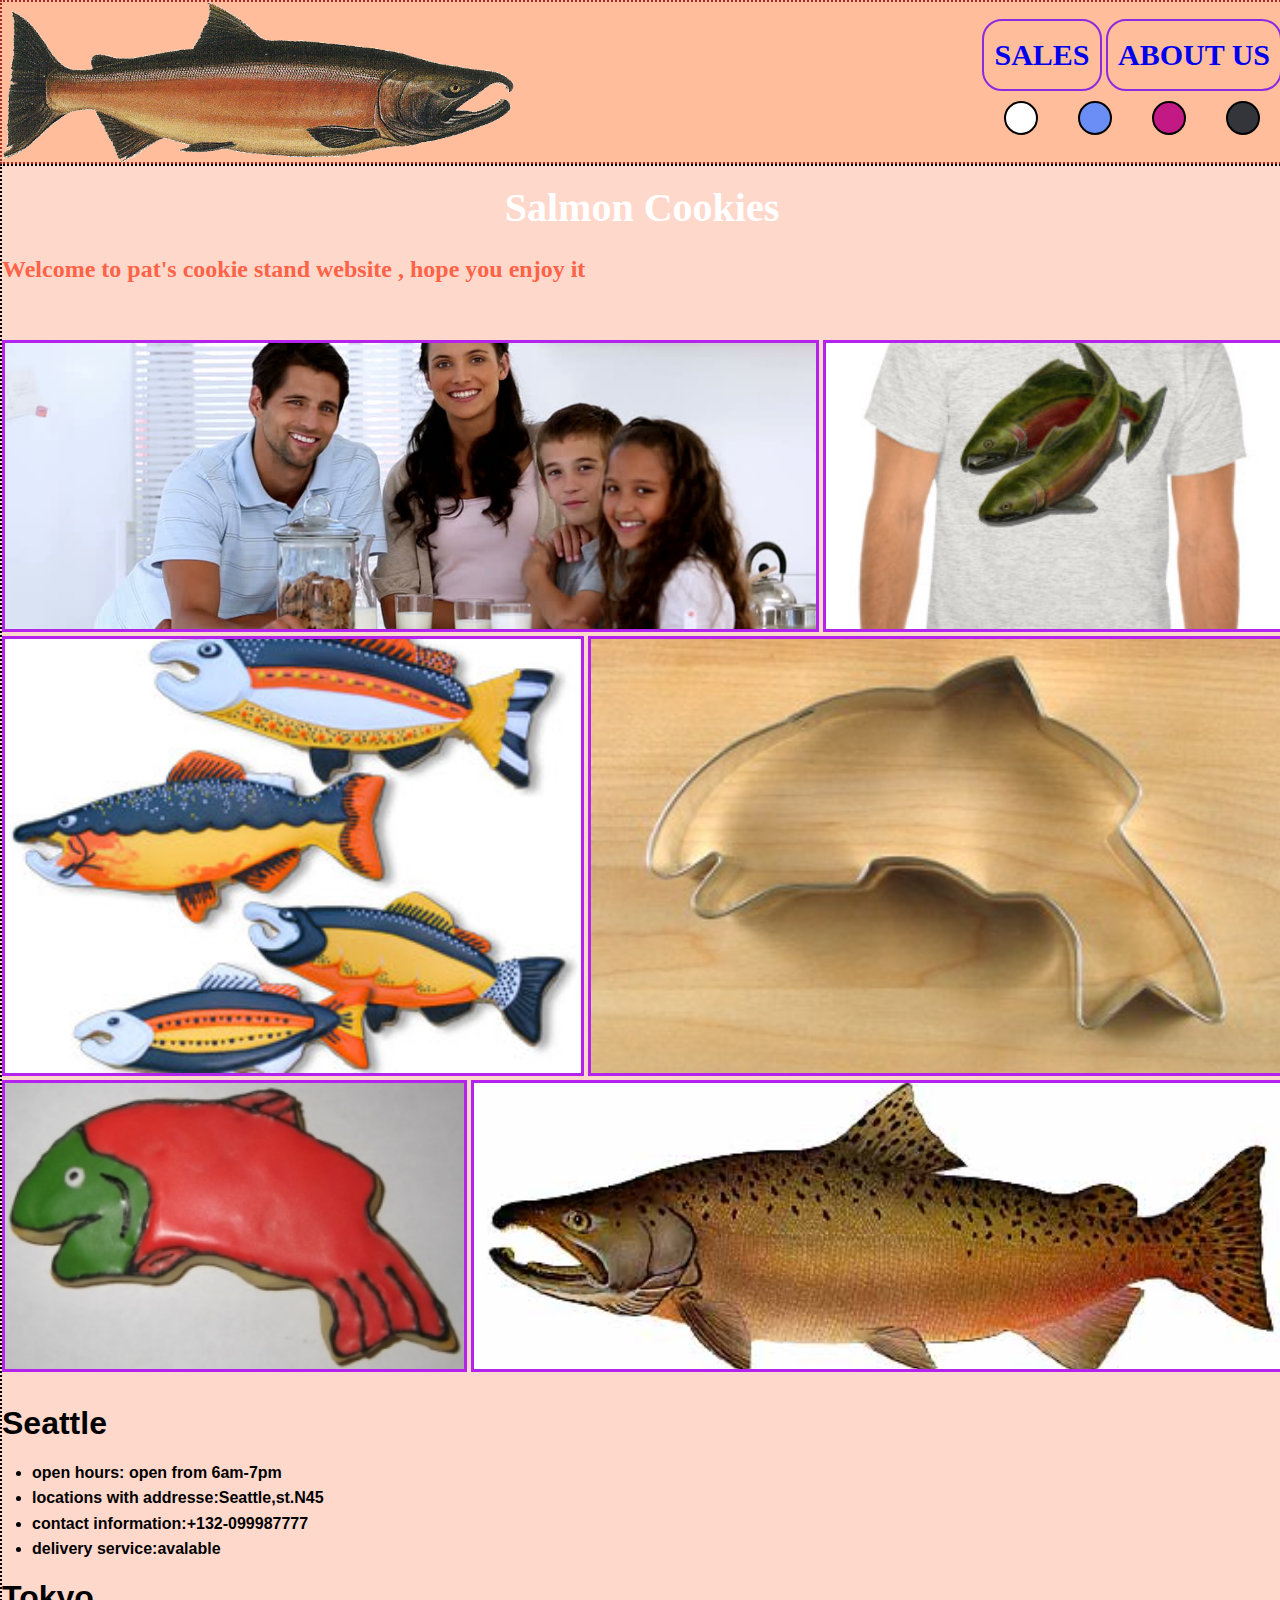
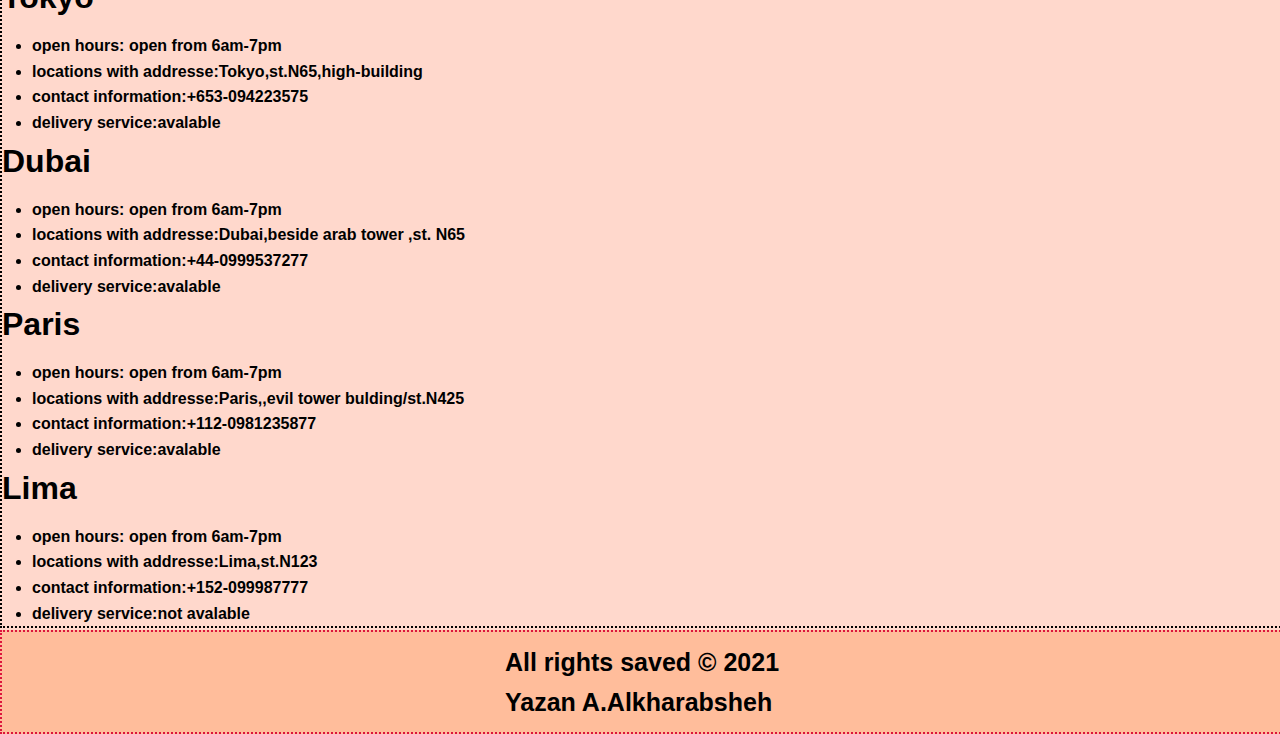
<file: index.html>
<!DOCTYPE html>
<html lang="en">

<head>
  <meta charset="UTF-8">
  <meta http-equiv="X-UA-Compatible" content="IE=edge">
  <meta name="viewport" content="width=device-width, initial-scale=1.0">
  <title>Salmon Cookies</title>
  <link rel="stylesheet" href="./css/reset.css">
  <link rel="stylesheet" href="./css/style.css">
  <link rel="stylesheet" href="./css/themes/styletheme.css">
  <link rel="stylesheet" id="switcher-id" href="">
</head>

<body>
  <div class="container">
    <header>

      <img src="./img/salmon.png" alt="logo">

      <nav>
        <ul>
          <li><a href="sales.html">   SALES</a></li>
          <li> <a href="aboutus.html">ABOUT US  </a></li>
        </ul>
        <div class="theme-switches">
          <div data-theme="light" class="switch" id="switch-1"></div>
          <div data-theme="sky" class="switch" id="switch-2"></div>
          <div data-theme="purple" class="switch" id="switch-3"></div>
          <div data-theme="dark" class="switch" id="switch-4"></div>
        </div>
    </header>
    </nav>


    <main>

      <h1 class="glow">Salmon Cookies</h1>
      <p>Welcome to pat's cookie stand website , hope you enjoy it</p>

      <!-- <section class="picturecontainer">
            <div> <img src="./img/family.jpg" alt="family"></div>
            <div> <img src="./img/shirt.jpg" alt="shirt"></div>
            <div><img src="./img/chinook.jpg" alt="chinook"></div>
            <div> <img src="./img/cutter.jpeg" alt="cutter"></div>
            <div></div><img src="./img/fish.jpg" alt="fish"></div>
            <div></div><img src="./img/frosted-cookie.jpg" alt="frosted-cookie"></div>

        </section> -->
      <!-- this code from:https://www.freecodecamp.org/news/how-to-create-an-image-gallery-with-css-grid-e0f0fd666a5c/ -->
      <div class="containers">
        <div class="gallery">
          <figure class="gallery__item gallery__item--1">
            <img src="./img/family.jpg" alt="Gallery image 1" class="gallery__img">
          </figure>
          <figure class="gallery__item gallery__item--2">
            <img src="./img/shirt.jpg" alt="Gallery image 2" class="gallery__img">
          </figure>
          <figure class="gallery__item gallery__item--3">
            <img src="./img/fish.jpg" alt="Gallery image 3" class="gallery__img">
          </figure>
          <figure class="gallery__item gallery__item--4">
            <img src="./img/cutter.jpeg" alt="Gallery image 4" class="gallery__img">
          </figure>
          <figure class="gallery__item gallery__item--5">
            <img src="./img/frosted-cookie.jpg" alt="Gallery image 5" class="gallery__img">
          </figure>
          <figure class="gallery__item gallery__item--6">
            <img src="./img/chinook.jpg" alt="Gallery image 6" class="gallery__img">
          </figure>
        </div>
      </div>
      <section class="Seattle">
        <h2> Seattle</h2>
        <ul>
          <li> open hours: open from 6am-7pm</li>
          <li>locations with addresse:Seattle,st.N45</li>
          <li>contact information:+132-099987777</li>
          <li>delivery service:avalable</li>
        </ul>
        </p>
      </section>
      <section class="Tokyo">
        <h2> Tokyo</h2>
        <ul>
          <li> open hours: open from 6am-7pm</li>
          <li>locations with addresse:Tokyo,st.N65,high-building</li>
          <li>contact information:+653-094223575</li>
          <li>delivery service:avalable</li>
        </ul>
      </section>
      <section class="Dubai">
        <h2> Dubai</h2>
        <ul>
          <li> open hours: open from 6am-7pm</li>
          <li>locations with addresse:Dubai,beside arab tower ,st. N65</li>
          <li>contact information:+44-0999537277</li>
          <li>delivery service:avalable</li>
        </ul>
      </section>
      <section class="Paris">
        <h2> Paris</h2>
        <ul>
          <li> open hours: open from 6am-7pm</li>
          <li>locations with addresse:Paris,,evil tower bulding/st.N425</li>
          <li>contact information:+112-0981235877</li>
          <li>delivery service:avalable</li>
        </ul>
      </section>
      <section class="Lima">
        <h2> Lima</h2>
        <ul>
          <li> open hours: open from 6am-7pm</li>
          <li>locations with addresse:Lima,st.N123</li>
          <li>contact information:+152-099987777</li>
          <li>delivery service:not avalable</li>
        </ul>
      </section>

    </main>
    <footer>All rights saved &copy; 2021<br> Yazan A.Alkharabsheh</footer>
  </div>
  <script src="./js/theme.js"></script>
</body>

</html>
</file>
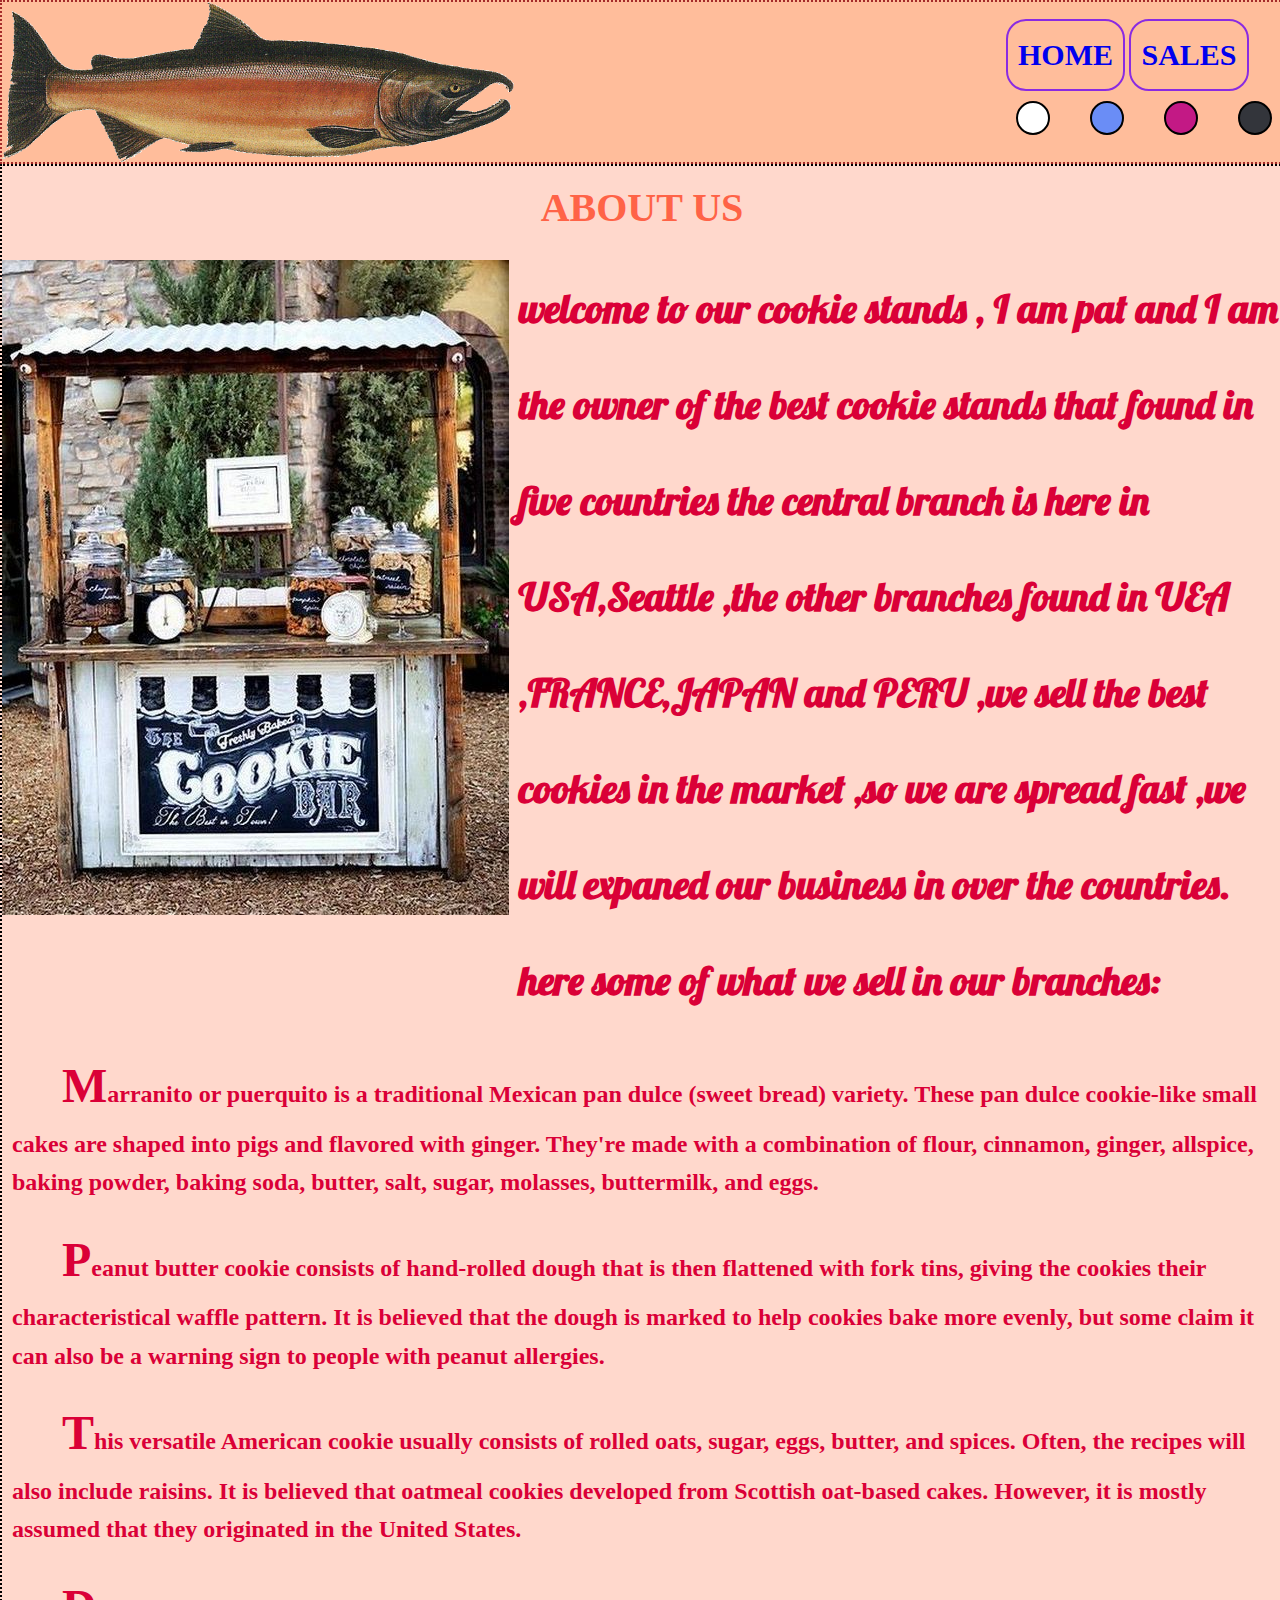
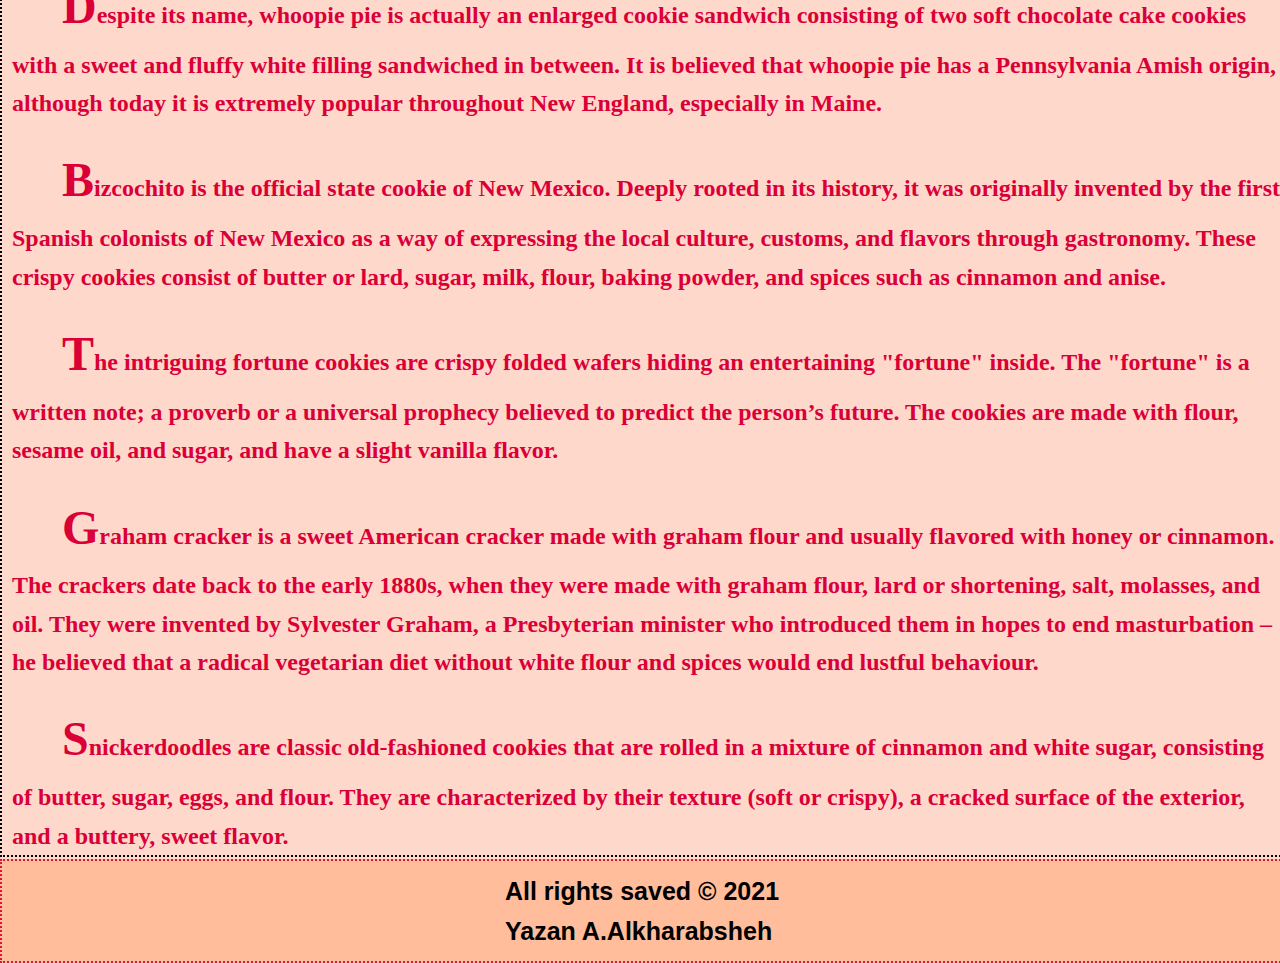
<file: aboutus.html>
<!DOCTYPE html>
<html lang="en">

<head>
  <meta charset="UTF-8">
  <meta http-equiv="X-UA-Compatible" content="IE=edge">
  <meta name="viewport" content="width=device-width, initial-scale=1.0">
  <title>Salmon Cookies</title>
  <link rel="stylesheet" href="./css/reset.css">
  <link rel="stylesheet" href="./css/style.css">
  <link rel="stylesheet" href="./css/themes/styletheme.css">
  <link rel="stylesheet" id="switcher-id" href="">
</head>

<body>
  <div class="container">

    <header>

      <img src="./img/salmon.png" alt="logo">

      <nav>
        <ul>
          <li> <a href="index.html">  HOME</a></li>
          <li><a href="sales.html">   SALES</a></li>
        </ul>
        <div class="theme-switches">
          <div data-theme="light" class="switch" id="switch-1"></div>
          <div data-theme="sky" class="switch" id="switch-2"></div>
          <div data-theme="purple" class="switch" id="switch-3"></div>
          <div data-theme="dark" class="switch" id="switch-4"></div>
        </div>
      </nav>

    </header>
    <main>
      <h1>ABOUT US</h1>
      <div class="headers">
        <div>
          <img src="./img/Creative-Mini-Bar-Ideas-to-Inspire-for-Your-Party_3.jpg" alt="Cookie stand">
        </div>
        <div>
          <p>welcome to our cookie stands , I am pat and I am the owner of the best cookie stands that found in five countries the central branch is here in USA,Seattle ,the other branches found in UEA ,FRANCE,JAPAN and PERU ,we sell the best cookies in
            the market ,so we are spread fast ,we will expaned our business in over the countries. here some of what we sell in our branches:</p>
        </div>
      </div>
      <section class="aboutus">
        <p>Marranito or puerquito is a traditional Mexican pan dulce (sweet bread) variety. These pan dulce cookie-like small cakes are shaped into pigs and flavored with ginger. They're made with a combination of flour, cinnamon, ginger, allspice, baking
          powder, baking soda, butter, salt, sugar, molasses, buttermilk, and eggs.
        </p>
        <p>Peanut butter cookie consists of hand-rolled dough that is then flattened with fork tins, giving the cookies their characteristical waffle pattern. It is believed that the dough is marked to help cookies bake more evenly, but some claim it can
          also be a warning sign to people with peanut allergies. </p>
        <p>This versatile American cookie usually consists of rolled oats, sugar, eggs, butter, and spices. Often, the recipes will also include raisins. It is believed that oatmeal cookies developed from Scottish oat-based cakes. However, it is mostly assumed
          that they originated in the United States. </p>
        <p>Despite its name, whoopie pie is actually an enlarged cookie sandwich consisting of two soft chocolate cake cookies with a sweet and fluffy white filling sandwiched in between. It is believed that whoopie pie has a Pennsylvania Amish origin, although
          today it is extremely popular throughout New England, especially in Maine. </p>
        <p>Bizcochito is the official state cookie of New Mexico. Deeply rooted in its history, it was originally invented by the first Spanish colonists of New Mexico as a way of expressing the local culture, customs, and flavors through gastronomy. These
          crispy cookies consist of butter or lard, sugar, milk, flour, baking powder, and spices such as cinnamon and anise. </p>
        <p>The intriguing fortune cookies are crispy folded wafers hiding an entertaining "fortune" inside. The "fortune" is a written note; a proverb or a universal prophecy believed to predict the person’s future. The cookies are made with flour, sesame
          oil, and sugar, and have a slight vanilla flavor. </p>
        <p>Graham cracker is a sweet American cracker made with graham flour and usually flavored with honey or cinnamon. The crackers date back to the early 1880s, when they were made with graham flour, lard or shortening, salt, molasses, and oil. They
          were invented by Sylvester Graham, a Presbyterian minister who introduced them in hopes to end masturbation – he believed that a radical vegetarian diet without white flour and spices would end lustful behaviour. </p>
        <p>Snickerdoodles are classic old-fashioned cookies that are rolled in a mixture of cinnamon and white sugar, consisting of butter, sugar, eggs, and flour. They are characterized by their texture (soft or crispy), a cracked surface of the exterior,
          and a buttery, sweet flavor. </p>
      </section>
    </main>
    <footer>All rights saved &copy; 2021<br> Yazan A.Alkharabsheh</footer>
    <script src="./js/theme.js"></script>
  </div>
</body>

</html>
</file>
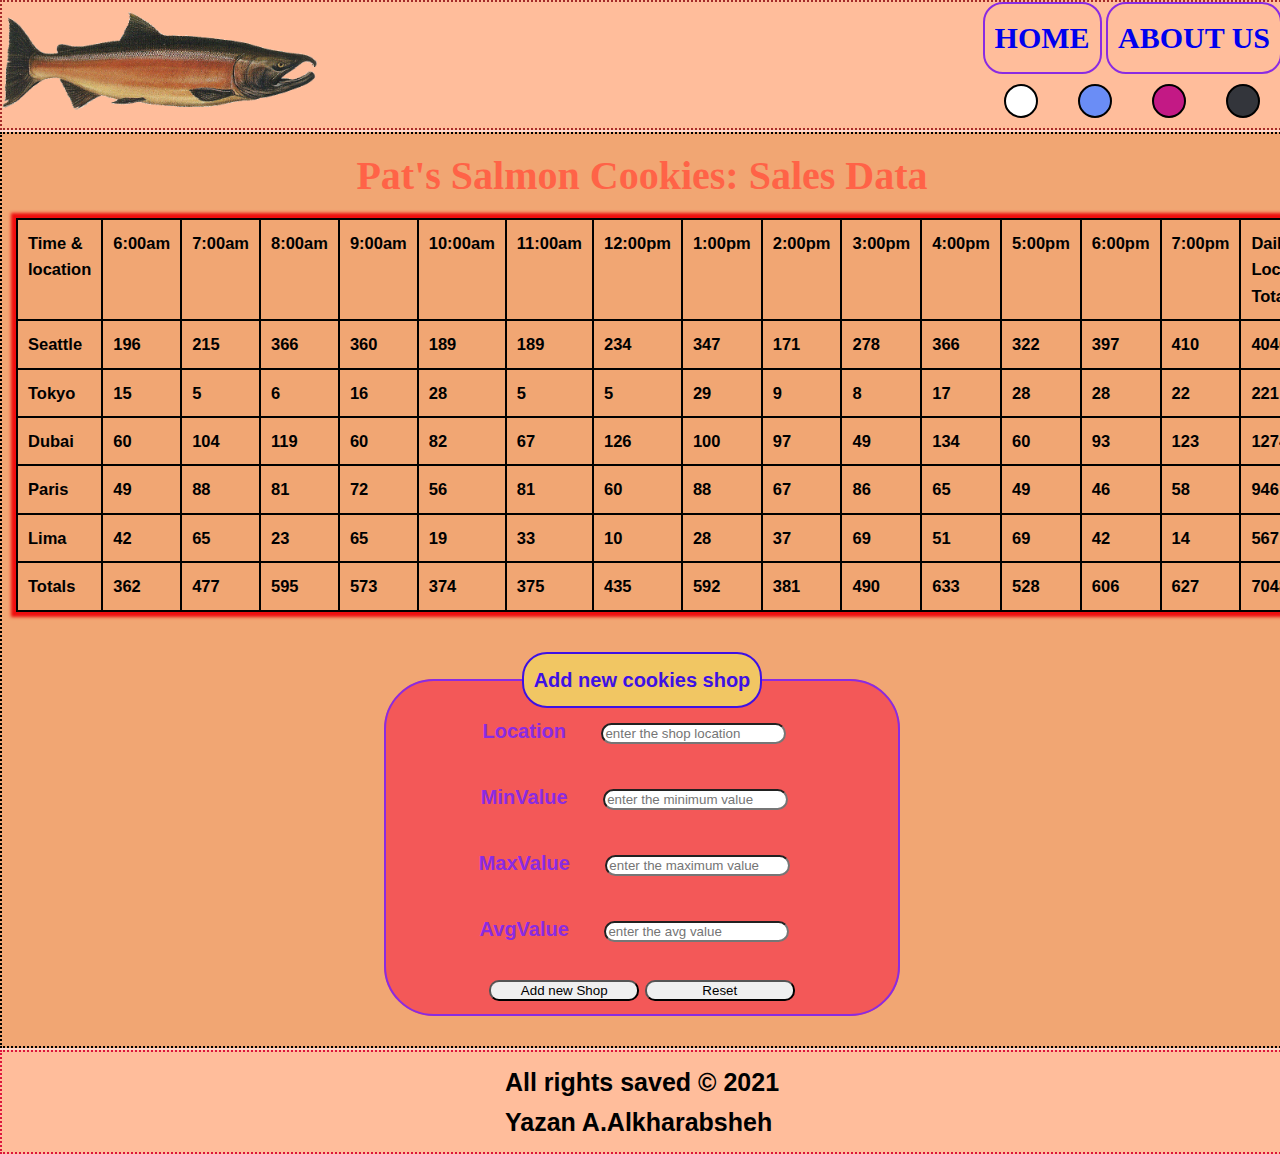
<file: sales.html>
<!DOCTYPE html>
<html lang="en">

<head>
  <meta charset="UTF-8">
  <meta http-equiv="X-UA-Compatible" content="IE=edge">
  <meta name="viewport" content="width=device-width, initial-scale=1.0">
  <title>Salmon Cookies</title>
  <link rel="stylesheet" href="./css/reset.css">
  <link rel="stylesheet" href="./css/style.css">
  <link rel="stylesheet" href="./css/themes/styletheme.css">
  <link rel="stylesheet" id="switcher-id" href="">
</head>

<body class="salesbody">
  <div class="container">
    <header>
      <a href="index.html"><img src="./img/salmon.png" alt="logo" /></a>

      <nav>
        <ul>
          <li> <a href="index.html">  HOME</a></li>
          <li> <a href="aboutus.html">ABOUT US  </a></li>

        </ul>
        <div class="theme-switches">
          <div data-theme="light" class="switch" id="switch-1"></div>
          <div data-theme="sky" class="switch" id="switch-2"></div>
          <div data-theme="purple" class="switch" id="switch-3"></div>
          <div data-theme="dark" class="switch" id="switch-4"></div>
        </div>
      </nav>

    </header>
    <main class="sales">
      <h1>Pat's Salmon Cookies: Sales Data</h1>
      <div id="salmonCookies">
        <table id="table">
          <!-- generated from js -->


        </table>
      </div>
      <div>
        <fieldset>

          <legend>Add new cookies shop</legend>

          <form id="shopForm">
            <label for="shopRegion">Location</label>
            <input type="text" name="shopRegion" id="shopRegion" placeholder="enter the shop location"><br>

            <label for="MinValue">MinValue</label>
            <input type="number" name="MinValue" id="MinValue" placeholder="enter the minimum value"><br>

            <label for="MaxValue">MaxValue</label>
            <input type="number" name="MaxValue" id="MaxValue" placeholder="enter the maximum value"><br>

            <label for="AvgValue">AvgValue</label>
            <input type="number" step="0.01" name="AvgValue" id="AvgValue" placeholder="enter the avg value"><br>

            <button type="submit">Add new Shop</button>
            <button type="reset">Reset</button>

          </form>

        </fieldset>
      </div>
    </main>
    <footer>All rights saved &copy; 2021 <br> Yazan A.Alkharabsheh
    </footer>
    <script src="./js/app.js"></script>
    <script src="./js/theme.js"></script>
  </div>
</body>

</html>
</file>
<file: css/style.css>
@import url('https://fonts.googleapis.com/css2?family=Staatliches&display=swap');
@import url('https://fonts.googleapis.com/css2?family=Lobster&family=Pacifico&family=Staatliches&display=swap');
html {
  box-sizing: border-box;
}


/*///////////////////// body part for home page ///////////////////*/

h2 {
  font-size: xx-large;
}

body {
  font-family: "Nunito", sans-serif;
  color: rgb(0, 0, 0);
  font-weight: bold;
  line-height: 1.6;
  background-color: #FFD8CC;
  width: 100%;
}

.containers {
  width: 100%;
  margin: 2rem auto;
}

.gallery {
  display: grid;
  grid-template-columns: repeat(11, 1fr);
  grid-template-rows: repeat(14, 5vw);
  grid-gap: 10px;
}

.gallery__img {
  width: 100%;
  height: 100%;
  object-fit: cover;
  display: block;
  border: solid rgb(180, 35, 238);
}

.gallery__item--1 {
  grid-column-start: 1;
  grid-column-end: 8;
  grid-row-start: 1;
  grid-row-end: 5;
}

.gallery__item--2 {
  grid-column-start: 8;
  grid-column-end: 12;
  grid-row-start: 1;
  grid-row-end: 5;
}

.gallery__item--3 {
  grid-column-start: 1;
  grid-column-end: 6;
  grid-row-start: 5;
  grid-row-end: 11;
}

.gallery__item--4 {
  grid-column-start: 6;
  grid-column-end: 12;
  grid-row-start: 5;
  grid-row-end: 11;
}

.gallery__item--5 {
  grid-column-start: 1;
  grid-column-end: 5;
  grid-row-start: 11;
  grid-row-end: 15;
}

.gallery__item--6 {
  grid-column-start: 5;
  grid-column-end: 12;
  grid-row-start: 11;
  grid-row-end: 15;
}

.headers {
  display: flex;
  justify-content: center;
  align-content: space-between;
  gap: 10px;
}

.headers div:nth-child(2) p {
  font-family: 'Lobster';
  font-size: 40px;
  padding-top: 0px;
  color: #DA0037;
  line-height: 2.4;
}

.aboutus {
  margin-left: 10px;
  color: #DA0037;
}

.aboutus p {
  text-indent: 50px;
  padding-top: 20px;
  color: #DA0037;
}

.aboutus p::first-letter {
  font-size: 200%;
  color: #DA0037;
}

header {
  display: flex;
  justify-content: space-between;
  align-items: center;
  background-color: #FFBD9B;
  height: 100%;
  width: 100%;
  border: dotted brown 2px;
}

header img {
  width: 40%;
}

header nav {
  display: flex;
  flex-direction: column;
}

header nav ul li {
  display: inline-block;
  padding: 10px;
  font-size: 30px;
  font-family: fantasy;
  font-weight: bold;
  align-items: center;
  border: solid 2px;
  border-radius: 20px;
  color: blueviolet;
}

a {
  text-decoration: none;
}

a:hover {
  text-decoration: none;
  color: crimson;
}

main {
  width: 100%;
  height: 100%;
  border: dotted 2px;
}

h1 {
  color: tomato;
  font-size: 40px;
  padding-top: 10px;
  font-family: Rockwell;
  display: flex;
  justify-content: center;
}

main div {
  padding-top: 10px;
}

main p {
  padding-top: 10px;
  font-size: 1.5rem;
  color: tomato;
  font-family: Rockwell;
}

main ul {
  list-style: disc;
  padding-top: 10px;
  padding-left: 30px;
}


/*///////////////////// body part for sales page ///////////////////*/

.salesbody {
  font-family: "Nunito", sans-serif;
  color: rgb(0, 0, 0);
  font-weight: bold;
  line-height: 1.6;
}

.sales {
  background-color: rgb(241, 166, 115);
  margin-top: 2px;
  width: 100%;
}

table {
  border-collapse: collapse;
  border-spacing: 30px;
  margin-left: 14px;
  font-size: 16.5px;
  -webkit-box-shadow: 0px 0px 3px 5px, rgb(238, 15, 15);
  -moz-box-shadow: 0px 0px 3px 5px rgb(238, 15, 15);
  box-shadow: 0px 0px 3px 5px rgb(238, 15, 15);
  filter: progid: DXImageTransform.Microsoft.Glow(color='white', Strength='7')
}

table,
th,
td {
  width: 50%;
  border: 2px solid black;
}

th,
td {
  padding: 10px;
  text-align: left;
}

.sales div {
  padding-bottom: 10px;
}

fieldset {
  height: 350px;
  background-color: #f35858;
  margin-top: 30px;
  margin-left: 30%;
  color: blueviolet;
  font-size: 20px;
  border-radius: 50px;
  width: 40%;
  border: solid 2px;
  display: block;
  margin: 1.0em auto;
  text-align: center;
  padding-bottom: 10px;
}

legend {
  background-color: rgb(241, 198, 99);
  color: rgb(62, 17, 228);
  padding: 10px 10px;
  border-radius: 25px;
  border: solid 2px;
}

input {
  margin: 15px 15px 30px 30px;
  border-radius: 25px;
}

button {
  border-radius: 10px;
  width: 150px;
}


/*/////////////////////footer part///////////////////*/

footer {
  position: absolute;
  margin-top: 2px;
  height: 100px;
  display: flex;
  font-size: 25px;
  background-color: #FFBD9B;
  width: 100%;
  justify-content: center;
  align-items: center;
  border: crimson dotted 2px;
}


/*////////////////// glow part /////////////////////*/

.glow {
  font-size: 40px;
  color: #fff;
  text-align: center;
  animation: glow 1s ease-in-out infinite alternate;
}

@keyframes glow {
  from {
    text-shadow: 0 0 10px #fff, 0 0 20px #fff, 0 0 30px #e60073, 0 0 40px #e60073, 0 0 50px #e60073, 0 0 60px #e60073, 0 0 70px #e60073;
  }
  to {
    text-shadow: 0 0 20px #fff, 0 0 30px #ff4da6, 0 0 40px #ff4da6, 0 0 50px #ff4da6, 0 0 60px #ff4da6, 0 0 70px #ff4da6, 0 0 80px #ff4da6;
  }
}


/*/////////////////////THE END ///////////////////*/
</file>
<file: css/themes/styletheme.css>
:root {
  --light: #ffffff;
  --sky: #6a8df6;
  --purple: #c31985;
  --dark: #33353b;
}

header .theme-switches {
  display: flex;
  justify-content: center;
  gap: 20px;
}

header .switch {
  border: 2px solid black;
  border-radius: 50px;
  height: 30px;
  width: 30px;
  margin: 10px;
  cursor: pointer;
}

header .switch:hover {
  transform: scale(1.2);
  transition: 0.3s ease-in-out;
}

header .theme-switches #switch-1 {
  background-color: var(--light);
}

header .theme-switches #switch-2 {
  background-color: var(--sky);
}

header .theme-switches #switch-3 {
  background-color: var(--purple);
}

header .theme-switches #switch-4 {
  background-color: var(--dark);
}
</file>
